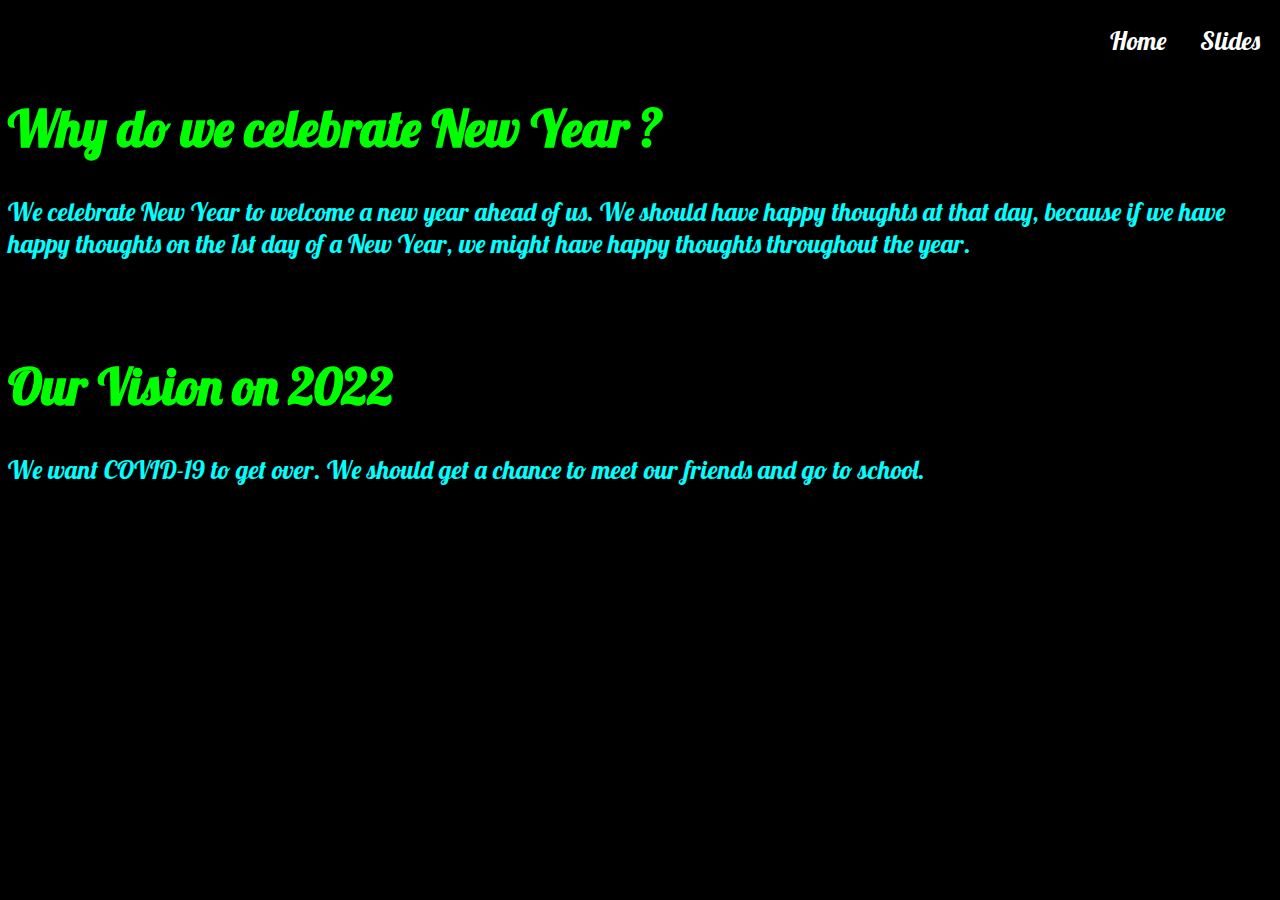
<file: content.html>
<html>
  <head>
    <title>Project</title>
    <link rel="stylesheet" href="master.css">
    <link rel="shortcut icon" type="image/x-icon" href="logo.png">
  </head>
  <body>
    <div class="ula">
      <ul>
        <li><a href="index.html">&nbsp;&nbsp;&nbsp;Home</a></li>&nbsp;&nbsp;&nbsp;
        <li><a href="https://bit.ly/haneyebyfa">&nbsp;&nbsp;&nbsp;Slides</a></li>&nbsp;&nbsp;&nbsp;
      </ul>
    </div><br><br><br>
    <div class="t1">
      <h1>Why do we celebrate New Year ?</h1>
      <p>We celebrate New Year to welcome a new year ahead of us. We should have happy thoughts at that day, because if we have happy thoughts on the 1st day of a New Year, we might have happy thoughts throughout the year.</p>
    </div>
    <br><br>
    <div class="t2">
      <h1>Our Vision on 2022</h1>
      <p>We want COVID-19 to get over. We should get a chance to meet our friends and go to school.</p>
    </div>
    <br><br>
  </body>
</html>
</file>
<file: master.css>
@import url('https://fonts.googleapis.com/css2?family=Lobster&display=swap');

.intro p {
  color: cyan;
  font-size: 4vw;
  font-family: lobster;
}

.logo img {
  height: 60vh;
}

body {
  background-color: #000;
}

ul {
  float: right;
}

ul li {
  display: inline-block;
}

ul li a {
  font-size: 2vw;
  text-decoration: none;
  color: white;
  font-family: lobster;
  transition: 0.6s ease;
}

ul li a:hover {
  color: yellow;
}

.t1 h1 {
  color: lime;
  font-size: 4vw;
  font-family: lobster;
}

.t1 p {
  color: cyan;
  font-size: 2vw;
  font-family: lobster;
}

.t2 h1 {
  color: lime;
  font-size: 4vw;
  font-family: lobster;
}

.t2 p {
  color: cyan;
  font-size: 2vw;
  font-family: lobster;
}
</file>
